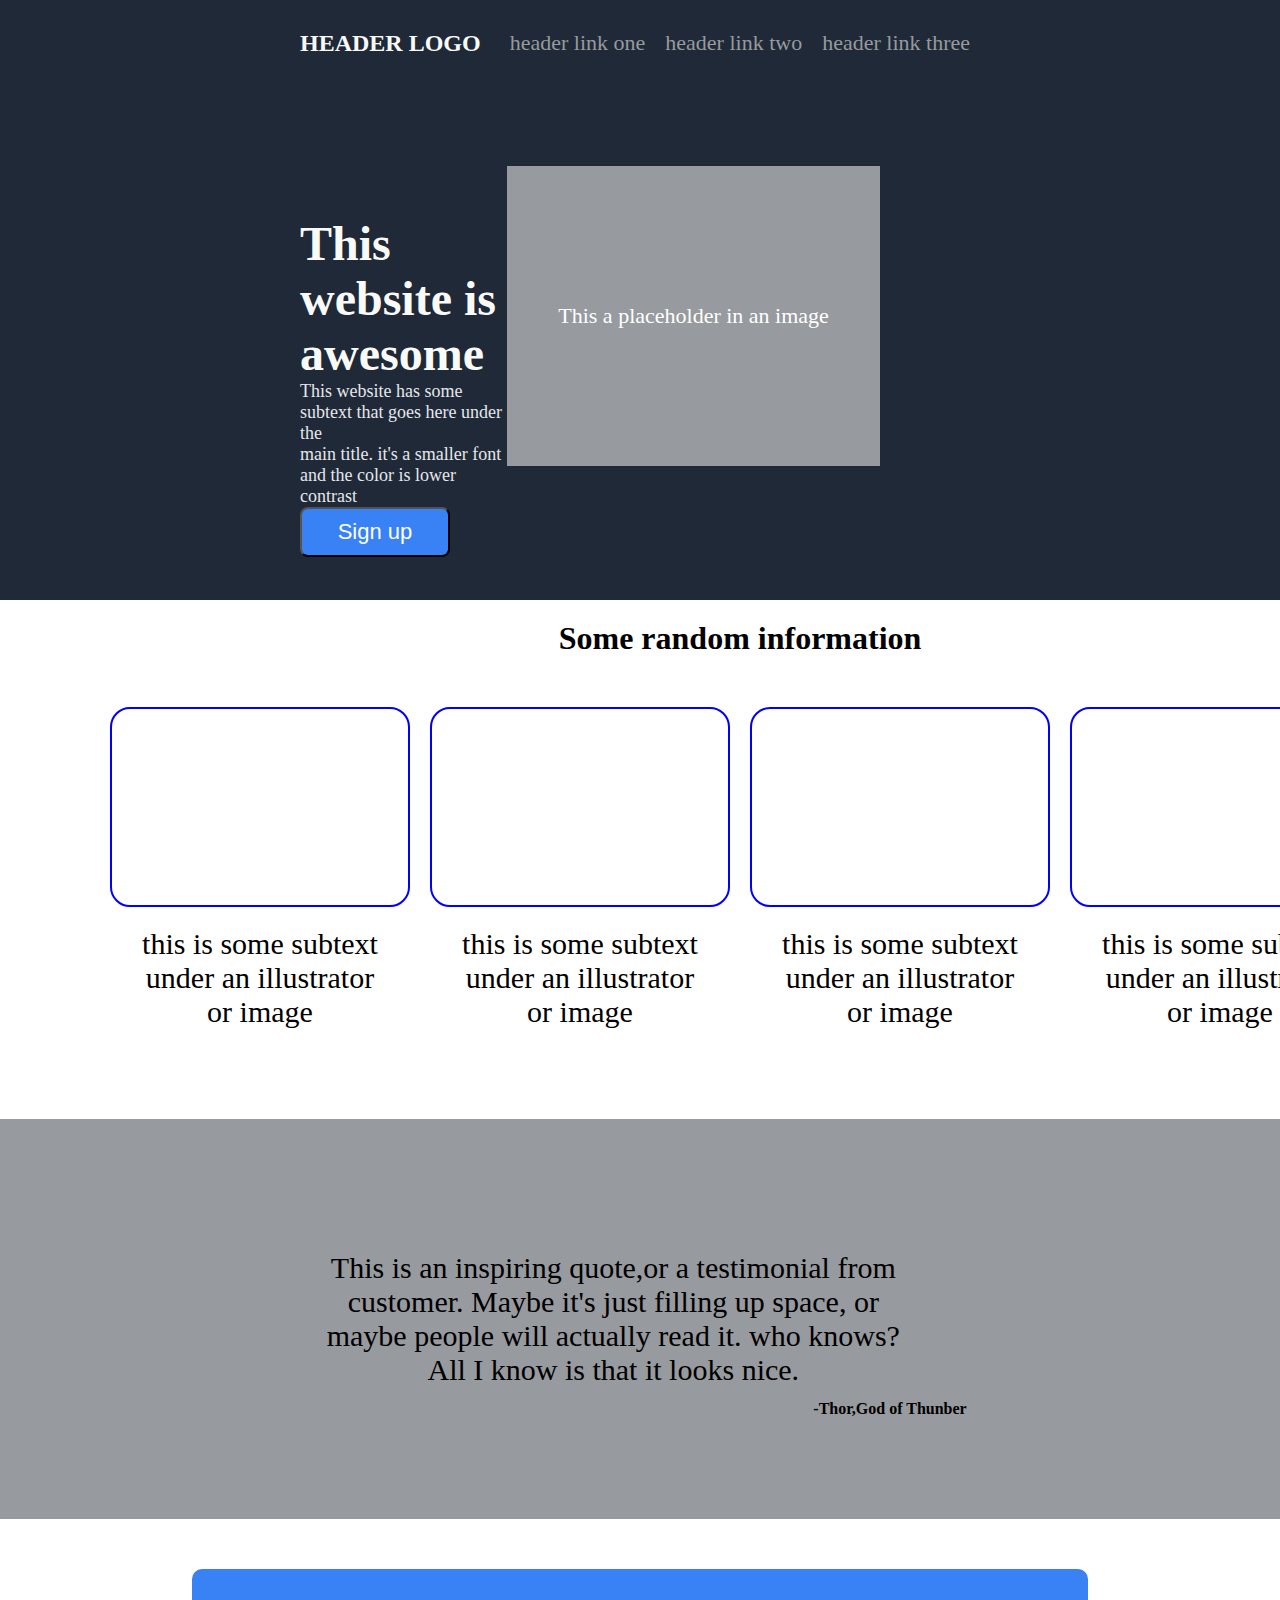
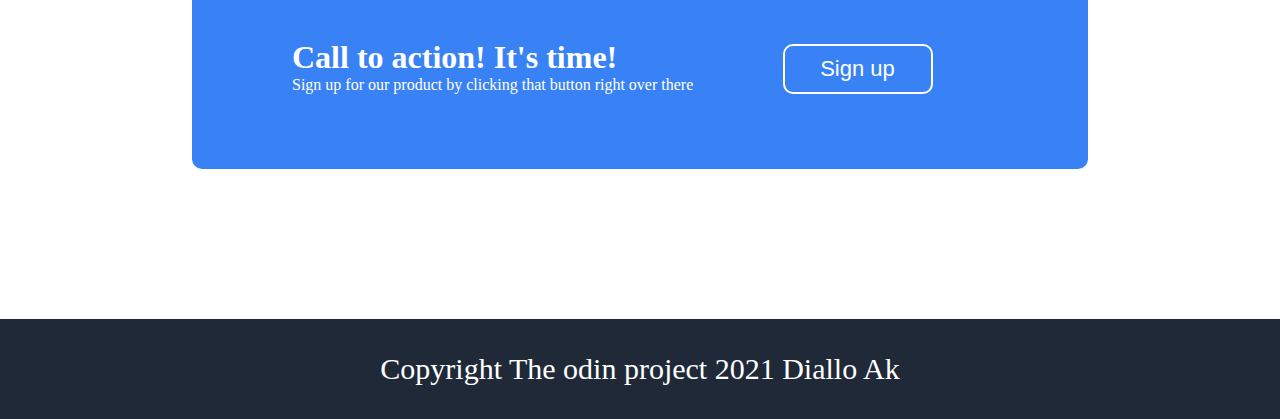
<file: Projet1HtmlCss/index.html>
<!DOCTYPE html>
<html lang="en">
<head>
    <meta charset="UTF-8">
    <meta http-equiv="X-UA-Compatible" content="IE=edge">
    <meta name="viewport" content="width=device-width, initial-scale=1.0">
    <link rel="stylesheet" href="style.css">
    <title>Projet HTML CSS ODIN</title>
</head>
<body>
    <!-- Debut header -->
    <div class="header">
        <div class="haut">
            <h1 class="logo">HEADER LOGO</h1>
            <ul>
                <li>header link one</li>
                <li>header link two</li>
                <li>header link three</li>
            </ul>
        </div>
        <div class="bas">
            <div class="gauche">
                <h1>This website is</h1>
                <h1>awesome</h1>
                <p>
                     This website has some subtext that goes here under the <br>
                     main title. it's a smaller font and the color is lower <br> contrast
                </p>
                <button>Sign up</button>
            </div>
            <div class="droite">This a placeholder in an image</div>
        </div>
    </div>
    <!-- Fin Header -->


    <!-- Debut Partie II -->
    <h1 class="some">Some random information</h1>
    <div class="partieII">
        <div class="cards"></div>
        <div class="cards"></div>
        <div class="cards"></div>
        <div class="cards"></div>
    </div>
  
    <div class="sousPartieII">
        <p>this is some subtext under an illustrator or image</p>
        <p>this is some subtext under an illustrator or image</p>
        <p>this is some subtext under an illustrator or image</p>
        <p>this is some subtext under an illustrator or image</p>
    </div>

    <!-- Fin Partie Partie II -->

    <!-- Partie III -->
    <div class="PartieIII">
        <div class="text">
            <p>
                This is an inspiring quote,or a testimonial from customer.
                Maybe it's just filling up space, or maybe people will actually
                read it. who knows? All I know is that it looks nice.
    
            </p>
        </div>
       <p class="auteur">-Thor,God of Thunber</p>
    </div>
    <!-- Partie III -->

    <!-- Partie IV -->

<div class="PartieIV">
    <div class="container">
        <div class="left">
            <h1>Call to action! It's time!</h1>
            <p>Sign up for our product by clicking that button right over there</p>
        </div>
        <div class="right">
            <button>Sign up</button>
        </div>
    </div>
</div>

    <!-- Fin Partie IV -->

    <!-- Footer -->

    <div class="footer">
        <P>Copyright The odin project 2021 Diallo Ak</P>
    </div>
</body>
</html>
</file>
<file: Projet1HtmlCss/style.css>
*, ::before, ::after{
    box-sizing: border-box;
    margin:0;
    padding:0;
}
/* Debut header */

.header{
    background-color: #1F2937;
    width: 100%;
    height: 600px;
    margin-bottom: 20px;
}

.haut{
    width: 100%;
    display: flex;
    justify-content: space-between;
    align-items: center;
    margin-bottom:100px;
}
.haut ul{
    display: flex;
    justify-content: space-between;
    align-items: center;
    margin-right: 300px;
}
.haut ul li{
    list-style-type: none;
    padding:10px;
    margin-top:20px;
    font-size: 22px;
    color:#979a9e;
}
.logo{
    margin-left:300px;
    margin-top:20px;
}

.bas{
    width:100%;
    display: flex;
    justify-content: space-between;
    align-items: center;
}
.bas .gauche{
    width: 500px;
    height: 200px;
    /* background-color: blue; */
    margin-left:300px;
    
}
.gauche h1{
    font-size: 48px;
    font-weight: bold;
    color:#F9FAF8;
}
.gauche p{
    font-size: 18px;
    color:#E5E7EB;
}
.logo{
    font-size: 24px;
    color:#F9FAF8;
}
.bas .droite{
    width: 900px;
    height: 300px;
    background-color:#979a9e;
    margin-right:400px;
    display: flex;
    justify-content: center;
    align-items: center;
    color:white;
    font-size: 22px;
}
button{
    width:150px;
    height: auto;
    border-radius: 8px;
    padding:10px;
    background-color:#3882F6;
    color:white;
    font-size: 22px;
}

/* Fin header */


/* Partie II */

.some{
    text-align: center;
    margin-left: 200px;
    margin-bottom: 50px;
}
.partieII{
    width: 100%;
    display: flex;
    justify-content: center;
    align-items: center;
    margin-left:100px;
    gap:20px;  
}
.cards{
    width: 300px;
    height: 200px;
    border:2px solid blue;
    border-radius: 20px;
   
}

.sousPartieII{
    width: 100%;
    display: flex;
    justify-content: center;
    align-items: center;
    margin-left:100px;
    gap:20px;  
}
.sousPartieII p{
    width: 300px;
    height: auto;
    padding:20px;
    font-size: 30px;
    text-align: center;
    margin-bottom: 70px;
}

/* Fin partie II */


/* Partie III */

.PartieIII{
    width: 100%;
    height: 400px;
    display: flex;
    justify-content: center;
    align-items: center;
    background-color: #979a9e;
}

.text{
    width: 600px;
    height: 270px;
    display: flex;
    justify-content: center;
    align-items: center;
    /* background-color: red; */
    
}

.text p{
    font-size: 30px;
    text-align: center;
  
}

.PartieIII .auteur{
    margin-bottom: -180px;
    margin-left: -100px;
    font-weight: bold;
}

/* Fin Partie III */


/* Debut partie IV */

.PartieIV{
    width: 100%;
    height:300px;
    /* background-color: aqua; */
    display: flex;
    justify-content: center;
    align-items: center;
    margin-bottom: 100px;
}
.container{
    width:70%;
    height: 200px;
    background-color: #3882F6;
    border-radius: 10px;
    display: flex;
    justify-content: space-between;
    align-items: center;
}
.container .left{
    width: 500px;
    height: 60px;
    /* background-color: yellow; */
    margin-left: 100px;
    color:white;
}
.container .right{
    width: 300px;
    height: 60px;
    /* background-color: red; */
    margin-right: 100px;
    display: flex;
    justify-content: center;
    align-items: center;
}
.container .right button{
    border:2px solid white;
    border-radius: 10px;
}

/* Fin partie IV */


/* footer */

.footer{
    width: 100%;
    height: 100px;
    display: flex;
    background-color:#1F2937;
    justify-content: center;
    align-items: center;
    color:white;
    font-size: 30px;
}
</file>
